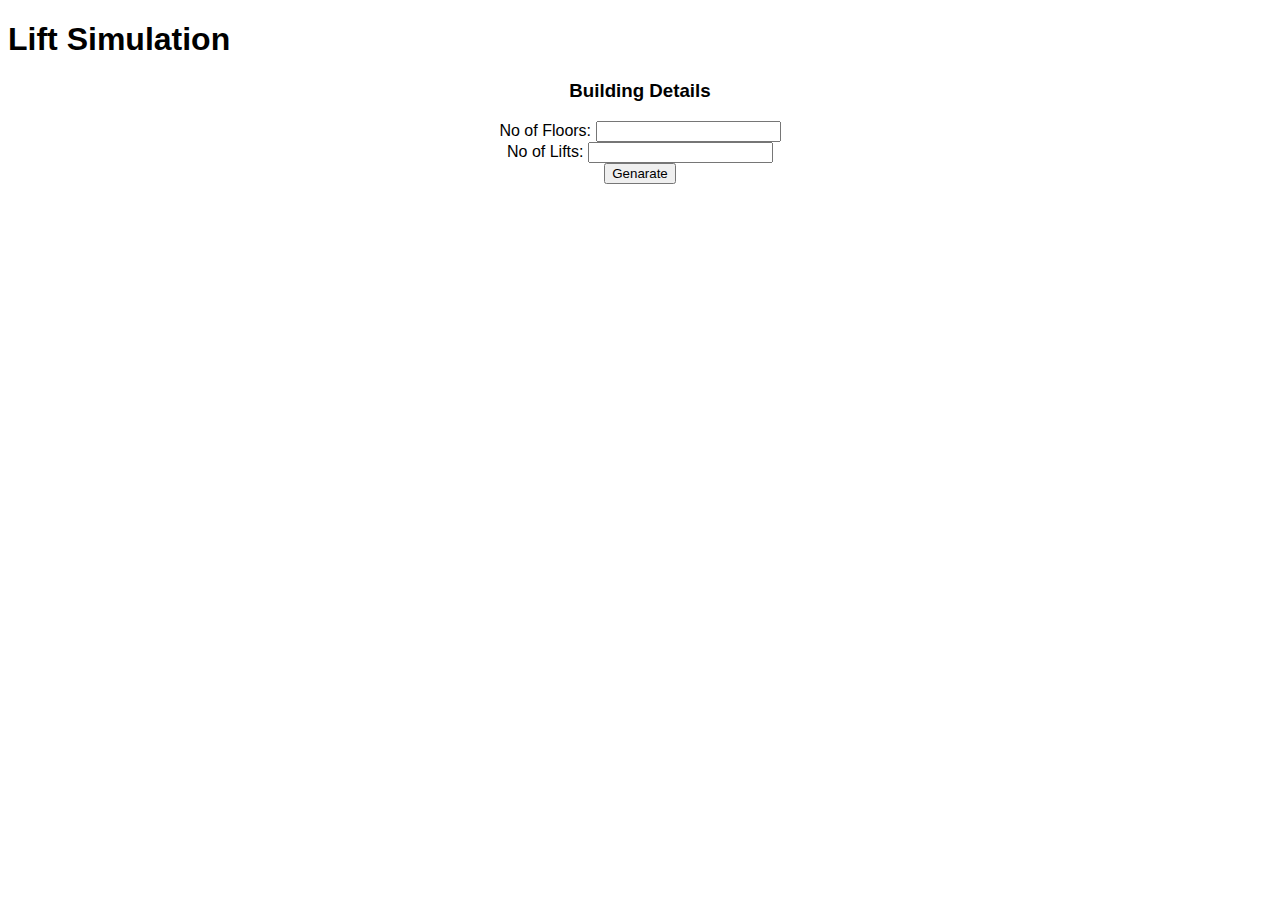
<file: index.html>
<!DOCTYPE html>
<html lang="en">

<head>
        <meta charset="UTF-8">
        <meta name="viewport" content="width=device-width,intial-scale=1.0">
        <title>Lift Simulation</title>
        <link rel="stylesheet" href="src/css/main.css">
        <script src="src/js/main.js">  </script>
</head>

<body>
    <header class="head">
        <h1 class="head-title">Lift Simulation</h1>
    </header>

    <div class="main">
        <h3 class="details">Building Details</h3>
        <form method="post" id="from" class="Input-form">
            <div class="floor-input">
                <label for="floors">No of Floors:</label>
                <input type="number" min="2" name="floors" id="input-floors"/>
            </div>
            <div class="lift-input">
                <label for="lifts">No of Lifts:</label>
                <input type="number" min="1" name="lifts" id="input-lifts"/>
            </div>
            <button id="input-button" class="genarate_button">Genarate</button>
        </form>
    </div>
    <div class="container" id="container"></div>
</body>

</html>
</file>
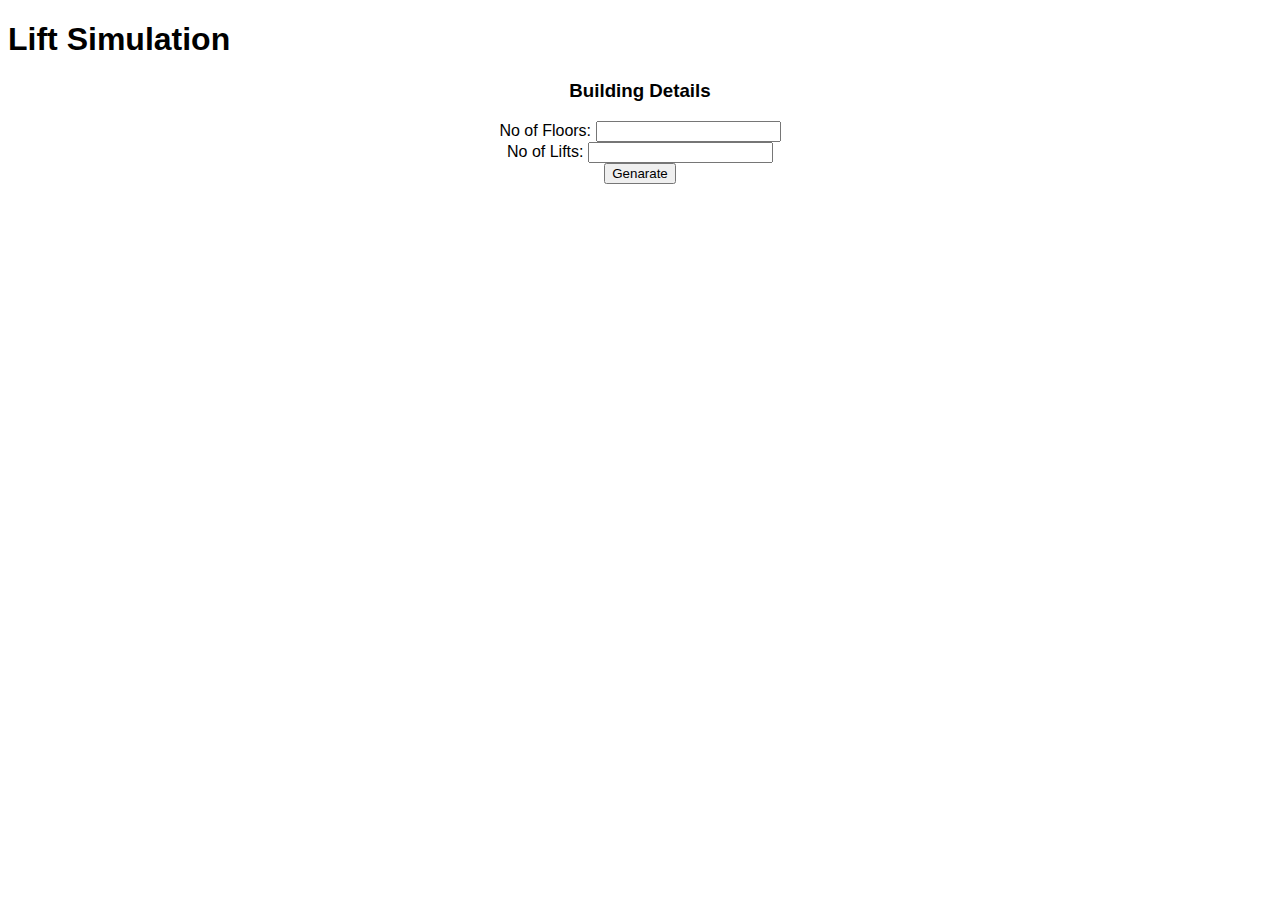
<file: src/index.html>
<!DOCTYPE html>
<html lang="en">

<head>
        <meta charset="UTF-8">
        <meta name="viewport" content="width=device-width,intial-scale=1.0">
        <title>Lift Simulation</title>
        <link rel="stylesheet" href="css/main.css">
        <script src="js/main.js">  </script>
</head>

<body>
    <header class="head">
        <h1 class="head-title">Lift Simulation</h1>
    </header>

    <div class="main">
        <h3 class="details">Building Details</h3>
        <form method="post" id="from" class="Input-form">
            <div class="floor-input">
                <label for="floors">No of Floors:</label>
                <input type="number" min="2" name="floors" id="input-floors"/>
            </div>
            <div class="lift-input">
                <label for="lifts">No of Lifts:</label>
                <input type="number" min="1" name="lifts" id="input-lifts"/>
            </div>
            <button id="input-button" class="genarate_button">Genarate</button>
        </form>
    </div>
    <div class="container" id="container"></div>
</body>

</html>
</file>
<file: src/css/main.css>
body {
    font-family: Arial, sans-serif;
}

.main {
    text-align: center;
    margin: 20px;
}

.floor-number {
    font-size: 18px;
}

.lift-door {
    width: 100%;
    height: 100%;
    background-color: lightgray;
}

.button-area {
    display: flex;
    gap: 10px;
}

.up-button, .down-button {
    padding: 5px 10px;
    background-color: lightblue;
    border: 1px solid #333;
    cursor: pointer;
}

.up-button:hover, .down-button:hover {
    background-color: #333;
    color: white;
}

#container {
    position: relative; /* To allow absolute positioning inside */
    display: flex;
    flex-direction: column-reverse; /* This allows the lowest floor to be at the bottom */
    align-items: center;
    margin-top: 20px;
}

.lift-area{
    position: relative;
    height: 100%;
    width: 100%;
    display: flex;
    flex-direction: row;
    align-content: flex-end;
    justify-content: space-around;
}
.lift {
    width: 50px;
    height: 80px;
    border: 2px solid #333;
    position: absolute; /* Allows the lift to move up and down */
    bottom: 0; /* Start at the ground floor */
    transition: transform 2s ease; /* Smooth transition over 2 seconds */
}

.floor {
    position: relative;
    width: 100%;
    height: 100px;
    border: 1px solid #333;
    margin-bottom: 0px;
    display: flex;
    justify-content: space-between;
    align-items: center;
    padding: 10px;
    box-sizing: border-box;
}

.lift-door-left, .lift-door-right {
    width: 50%;
    height: 100%;
    position: absolute;
    background-color: gray;
    transition: transform 2.5s;
}

.lift-door-left{
    left:0;
    transform: translateX(0);
}

.lift-door-right{
    right: 0;
    transform: translateX(0);
}

.lift.open .lift-door-left{
    transform: translateX(-100%);
}

.lift.open .lift-door-right{
    transform: translateX(100%);
}
</file>
